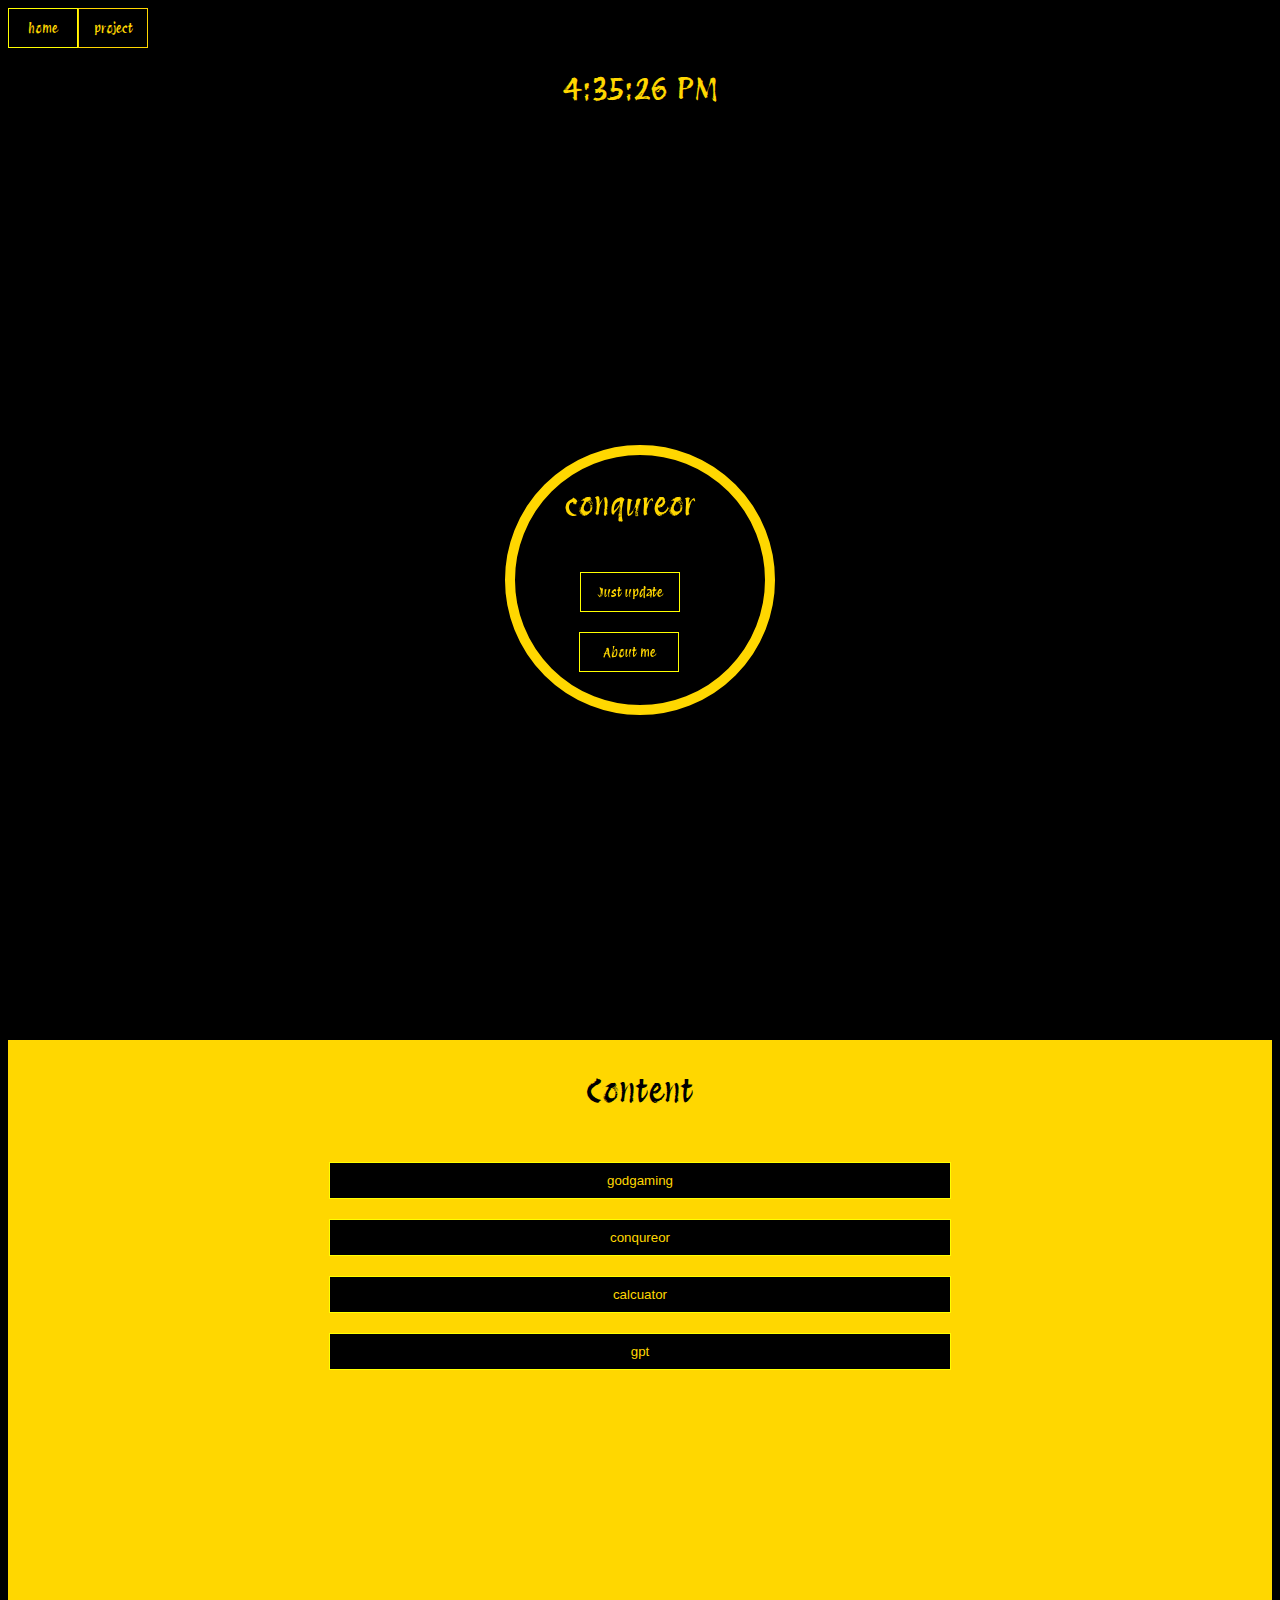
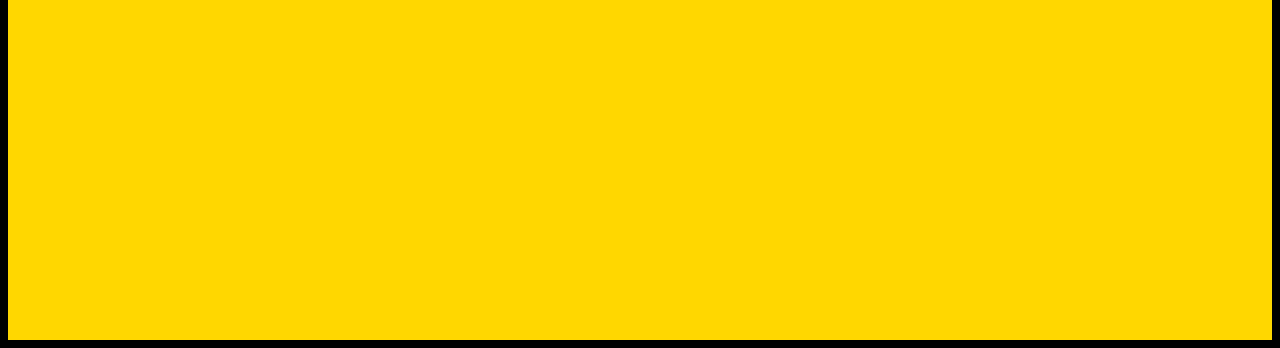
<file: conqureor/landing page/index.html>
<!DOCTYPE html>
<html lang="en">
<head>
    <meta charset="UTF-8">
    <meta name="viewport" content="width=device-width, initial-scale=1.0">
    <title>conqureor</title>
    <link rel="stylesheet" href="style.css">
    <link rel="preconnect" href="https://fonts.googleapis.com">
<link rel="preconnect" href="https://fonts.gstatic.com" crossorigin>
<link href="https://fonts.googleapis.com/css2?family=Kanit:ital,wght@0,100;0,200;0,300;0,400;0,500;0,600;0,700;0,800;0,900;1,100;1,200;1,300;1,400;1,500;1,600;1,700;1,800;1,900&family=Protest+Revolution&display=swap" rel="stylesheet">
<link href="https://cdn.jsdelivr.net/npm/bootstrap@5.3.2/dist/css/bootstrap.min.css" rel="stylesheet" integrity="sha384-T3c6CoIi6uLrA9TneNEoa7RxnatzjcDSCmG1MXxSR1GAsXEV/Dwwykc2MPK8M2HN" crossorigin="anonymous">
<link href="https://unpkg.com/aos@2.3.1/dist/aos.css" rel="stylesheet">   
</head>
<body>
  <div class="navi">
    <div class="navbar">
      <div class="container-fluid">
        <button id="home">home</a>
        <button id="project">project</button>
      </div>
    </nav>
  </div>
  <div class="time">
    <h1 id="time"></h1>
  </div>

  <div class="circlebox">
    <div class="circle">
     
        <div class="card-body" >
          <h1 class="conqureor">conqureor</h1>
          <button id="justupdate">Just update</button>
          <button  id="aboutme">About me</button>
          </div>
      
        </div>

      </div>
      <div class="leftsidebar">
        <h1 class="content">Content</h1>
        
        <div class="content">
          <button id="godgaming">godgaming</button>
          <button id="conqureor">conqureor</button>
          <button id="calcuator">calcuator</button>
          <button id="gpt">gpt</button>
        </div>
       
        
       
      </div>
        <div class="circlebox2"></div>

      </div>
      
    </div>

  </div>

      
       
        


       



      
</body>

<script src="function.js"></script> 


<script src="https://unpkg.com/aos@2.3.1/dist/aos.js"></script>

<script src="https://cdn.jsdelivr.net/npm/bootstrap@5.3.2/dist/js/bootstrap.bundle.min.js" integrity="sha384-C6RzsynM9kWDrMNeT87bh95OGNyZPhcTNXj1NW7RuBCsyN/o0jlpcV8Qyq46cDfL" crossorigin="anonymous"></script>
</html>
</file>
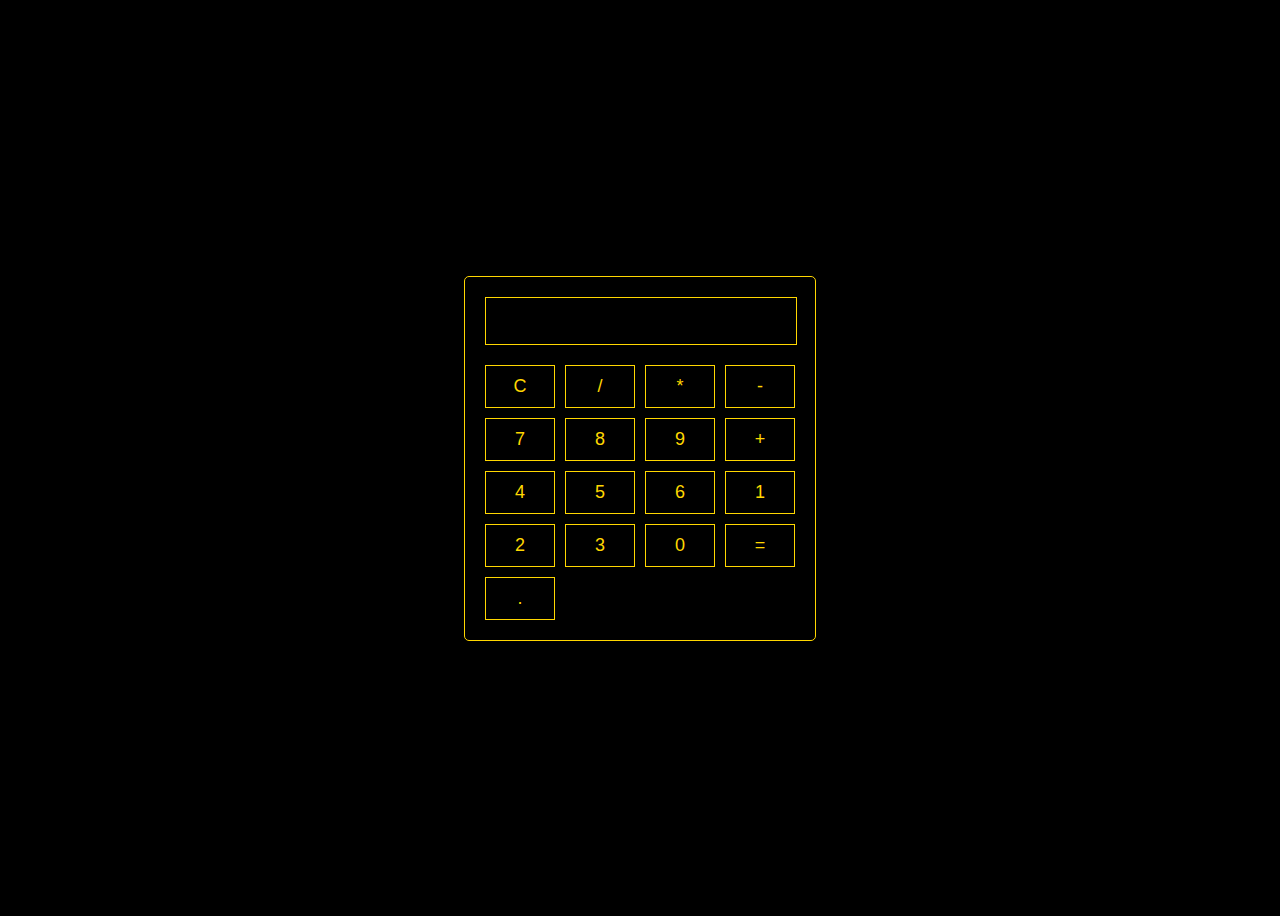
<file: conqureor/landing page/calculator/index.html>
<!DOCTYPE html>
<html lang="en">
<head>
    <meta charset="UTF-8">
    <meta name="viewport" content="width=device-width, initial-scale=1.0">
    <title>Simple Calculator</title>
    <link rel="stylesheet" href="styles.css">
</head>
<body>
    <div class="calculator">
        <input type="text" id="display" disabled>
        <div class="buttons">
            <button onclick="clearDisplay()">C</button>
            <button onclick="appendToDisplay('/')">/</button>
            <button onclick="appendToDisplay('*')">*</button>
            <button onclick="appendToDisplay('-')">-</button>
            <button onclick="appendToDisplay('7')">7</button>
            <button onclick="appendToDisplay('8')">8</button>
            <button onclick="appendToDisplay('9')">9</button>
            <button onclick="appendToDisplay('+')">+</button>
            <button onclick="appendToDisplay('4')">4</button>
            <button onclick="appendToDisplay('5')">5</button>
            <button onclick="appendToDisplay('6')">6</button>
            <button onclick="appendToDisplay('1')">1</button>
            <button onclick="appendToDisplay('2')">2</button>
            <button onclick="appendToDisplay('3')">3</button>
            <button onclick="calculateResult()" class="equal">=</button>
            <button onclick="appendToDisplay('0')">0</button>
            <button onclick="appendToDisplay('.')">.</button>
        </div>
    </div>
    <script src="funtion.js"></script>
</body>
</html>
</file>
<file: conqureor/landing page/style.css>
body{
    background-color: black;
    
}
body::-webkit-scrollbar{
    width: 2px;
    background-color: black;
}






.navi{
    background-color: black;
}
.time{
    text-align: center;
    
}
#time{
    color: gold;
    font-style: normal;
    font-family: "Protest Revolution", sans-serif;
    font-weight: 400;
    font-style: normal;
}
button{
    height: 40px;
    width: 70px;
    color: gold;
    background-color: black;
    border: 1px yellow;
    border-style: solid;
}
button:hover{
    box-shadow: inset 70px 0px 0px 0px gold,inset -70px 0px 0px 0px gold;
    color: black;
    transition: .4s ease-in;
}
#home{
    height: 40px;
    width: 70px;
    color: gold;
    font-style: normal;
    font-family: "Protest Revolution", sans-serif;
    font-weight: 400;
    font-style: normal;
    background-color: black;
    border: 1px yellow;
    border-style: solid;
}
#home:hover{
    box-shadow: inset 70px 0px 0px 0px gold,inset -70px 0px 0px 0px gold;
    color: black;
    transition: .4s ease-in;


}
#project{
    height: 40px;
    width: 70px;
    color: gold;
    font-style: normal;
    font-family: "Protest Revolution", sans-serif;
    font-weight: 400;
    font-style: normal;
    background-color: black;
    border-color: gold;
    
}
#project:hover{
    box-shadow: inset -70px 0px 0px 0px gold, inset 70px 0px 0px 0px gold;
    color: black;
    transition: .4s ease-in;
}
.circle{

    display: flex;
    position: fixed;
    width: 250px;
    height: 250px;
    background-color:black;
    border: 10px gold;
    border-style: solid;
    border-radius: 50%;

}

.circlebox{

    width: 100%;
    height: 100vh;
    display: flex;
    justify-content: center;
    align-items: center;
}
.conqureor{
    display: block;
    margin-top: 1px;
    padding: 30px;
    padding-left: 50px;
    color: gold;
    font-size: 30px;
    font-style: normal;
    font-family: "Protest Revolution", sans-serif;
    font-weight: 400;
    font-style: normal;
}
#justupdate{
    
  position: relative;
  left: 65px;
  width: 100px;
  height: 40px;
  font-style: normal;
  font-family: "Protest Revolution", sans-serif; 
  font-weight: 400;



    
}
#aboutme{
    position: relative;
    top: 60px;
    right: 40px;
    width: 100px;
    height: 40px;
    font-style: normal;
  font-family: "Protest Revolution", sans-serif; 
  font-weight: 400;

}
.button{
    
    
    align-items: center;
    

}
.leftsidebar{
    display: flex;
    position: relative;
    width: 100%;
    height: 100vh;
    background-color: gold;
    top: 10px;
    text-align: center;    
    flex-direction: column;
}
.content{

    display: flex;
    position: relative;
    font-style: normal;
    font-family: "Protest Revolution", sans-serif; 
    font-weight: 400;
    flex-direction: column;
    justify-content: center;
    align-items: center;
    padding: 10px;


}
.circlebox2{
    width: 100%;
    height: 10px;
    background-color: black;
}






#godgaming{
    margin: 10px;
    padding: 10px;
    width: 50%;
    height: 50%;
}
#godgaming:hover{
    box-shadow: inset -400px 0px 0px 0px gold, inset 400px 0px 0px 0px gold;
    color: rgb(2, 2, 2);
    transition: .4s ease-in;
    border: 1px black;
    border-style: solid;
}
#conqureor
{    
    margin: 10px;
    padding: 10px;
    width: 50%;
    height: 50%;
}
#conqureor:hover{
    box-shadow: inset -400px 0px 0px 0px gold, inset 400px 0px 0px 0px gold;
    color: rgb(2, 2, 2);
    transition: .4s ease-in;
    border: 1px black;
    border-style: solid;
}
#calcuator{
    margin: 10px;
    padding: 10px;
    width: 50%;
    height: 50%;
}
#calcuator:hover{
    box-shadow: inset -400px 0px 0px 0px gold, inset 400px 0px 0px 0px gold;
    color: rgb(2, 2, 2);
    transition: .4s ease-in;
    border: 1px black;
    border-style: solid;
}
#gpt{
    margin: 10px;
    padding: 10px;
    width: 50%;
    height: 50%;
}
#gpt:hover{
    box-shadow: inset -400px 0px 0px 0px gold, inset 400px 0px 0px 0px gold;
    color: rgb(2, 2, 2);
    transition: .4s ease-in;
    border: 1px black;
    border-style: solid;
}
</file>
<file: conqureor/landing page/calculator/styles.css>
body {
    display: flex;
    justify-content: center;
    align-items: center;
    height: 100vh;
    background-color: black;
}
body::-webkit-scrollbar{
    background-color: black;
}

.calculator {
    background-color:black;
    border: 1px solid gold;
    border-radius: 5px;
    padding: 20px;
}

.buttons {
    display: grid;
    grid-template-columns: repeat(4, 1fr);
    gap: 10px;
}

button {
    padding: 10px;
    font-size: 18px;
    cursor: pointer;
    background-color: black;
    border: 1px solid gold;
    color: gold;
}
button:hover{
    box-shadow: inset 100px 0px 0px 0px gold;
    color: black;
    
}

button.equal {
    grid-column: 4 / 5;
    grid-row: 4 / 5;
}

#display {
    margin-bottom: 20px;
    padding: 10px;
    font-size: 22px;
    width: calc(100% - 20px);
    background-color: black;
    border: 1px solid gold;
    color: gold;
}
</file>
